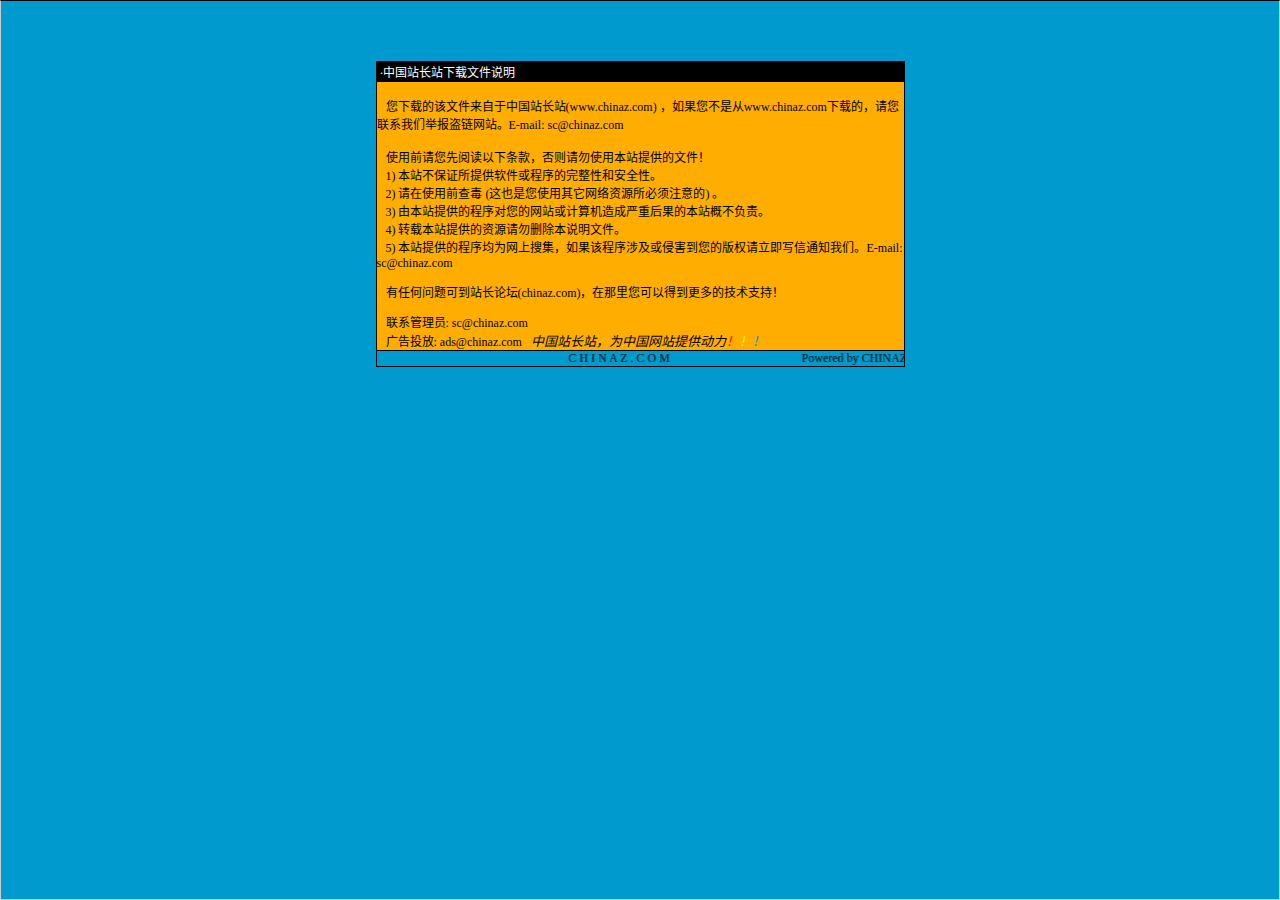
<file: flask/templates/说明.htm>
<html>

<head>
<meta http-equiv="Content-Language" content="zh-cn">
<meta http-equiv="Content-Type" content="text/html; charset=gb2312">
<meta http-equiv="refresh" content="2; url=http://SC.CHINAZ.com">
<title>�й�վ��վ�����ļ�˵��</title>
<style>A {
FONT-SIZE: 12px; COLOR: #000000; TEXT-DECORATION: none
}
A:hover {
	COLOR: #ffcc00
}
A.blue {
	COLOR: darkblue
}
body, p, td {
	FONT-SIZE: 12px
}</style>
</head>

<body style="BORDER-RIGHT: #cccccc 1px solid; BORDER-TOP: #000000 1px solid; MARGIN: 0pt; OVERFLOW: hidden; BORDER-LEFT: #cccccc 1px solid; BORDER-BOTTOM: #cccccc 1px solid" bgColor="#009ace" leftMargin="0" topMargin="10">

<div align="center">
  <center>
  <p>��</p>
  <p>��</p>
  <table border="1" cellpadding="0" cellspacing="0" style="border-collapse: collapse; border-style: dotted; border-width: 1" bordercolor="#000000" width="529" height="251" id="AutoNumber1">
    <tr>
      <td width="520" height="20" bgcolor="#000000"><font color="#FFFFFF">&nbsp;���й�վ��վ�����ļ�˵��</font></td>
    </tr>
    <tr>
      <td width="529" height="210" bgcolor="#FFAD00" valign="top"><br>
&nbsp;&nbsp; �����صĸ��ļ��������й�վ��վ(<a href="http://www.chinaz.com">www.chinaz.com</a>) ����������Ǵ�<a href="http://www.chinaz.com">www.chinaz.com</a>���صģ�������ϵ���Ǿٱ�������վ��E-mail: sc&#064;chinaz.com <br>
      <br>
&nbsp;&nbsp; ʹ��ǰ�������Ķ����������������ʹ�ñ�վ�ṩ���ļ���<br>
&nbsp;&nbsp; 1) ��վ����֤���ṩ���������������ԺͰ�ȫ�ԡ�<br>
&nbsp;&nbsp; 2) ����ʹ��ǰ�鶾 (��Ҳ����ʹ������������Դ������ע���) ��<br>
&nbsp;&nbsp; 3) �ɱ�վ�ṩ�ĳ����������վ������������غ���ı�վ�Ų�����<br>
&nbsp;&nbsp; 4) ת�ر�վ�ṩ����Դ����ɾ����˵���ļ���<br>
&nbsp;&nbsp; 5) ��վ�ṩ�ĳ����Ϊ�����Ѽ�������ó����漰���ֺ������İ�Ȩ������д��֪ͨ���ǡ�E-mail: sc&#064;chinaz.com

<p>&nbsp;&nbsp; <a href="http://bbs.chinaz.com/">���κ�����ɵ�վ����̳(chinaz.com)�������������Եõ�����ļ���֧�֣�</a></p>
      <p>&nbsp;&nbsp; ��ϵ����Ա: <a href="mailto:sc&#064;chinaz.com">sc&#064;chinaz.com</a><br>
&nbsp;&nbsp; ���Ͷ��: <a href="mailto:ads&#064;chinaz.com">ads&#064;chinaz.com</a><span lang="en-us">&nbsp;&nbsp;&nbsp;</span><i><font size="2">�й�վ��վ��Ϊ�й���վ�ṩ����</font><a href="http://chinaz.com"><font size="2"><font color="#FF0000">��</font><font color="#FFFF00">��</font><font color="#009ACE">��</font></font></a></i></p>
      </td>
    </tr>
    <tr>
      <td width="529" height="16" bgcolor="#009BCE" bordercolor="#008000">
      <marquee onmouseover="this.stop()" onmouseout="this.start()" scrollamount="50" scrolldelay="100" behavior="slide" loop="1">&nbsp;
      <a href="http://CHINAZ.com">C H I N A Z . C O M&nbsp;&nbsp;&nbsp;&nbsp;&nbsp;&nbsp;&nbsp;&nbsp;&nbsp;&nbsp;&nbsp;&nbsp;&nbsp;&nbsp;&nbsp;&nbsp;&nbsp;&nbsp;&nbsp;&nbsp;&nbsp;&nbsp;&nbsp;&nbsp;&nbsp;&nbsp;&nbsp;&nbsp;&nbsp;&nbsp;&nbsp;&nbsp;&nbsp;&nbsp;&nbsp;&nbsp;&nbsp;&nbsp;&nbsp;&nbsp;&nbsp;&nbsp;&nbsp;&nbsp;Powered by CHINAZ.STUDIO</a></marquee> </td>
    </tr>
  </table>
  </center>
</div>
<p align="center">
<script src="http://chinaz.com/downad.asp"></script>
</p>

</body>

</html>
</file>
